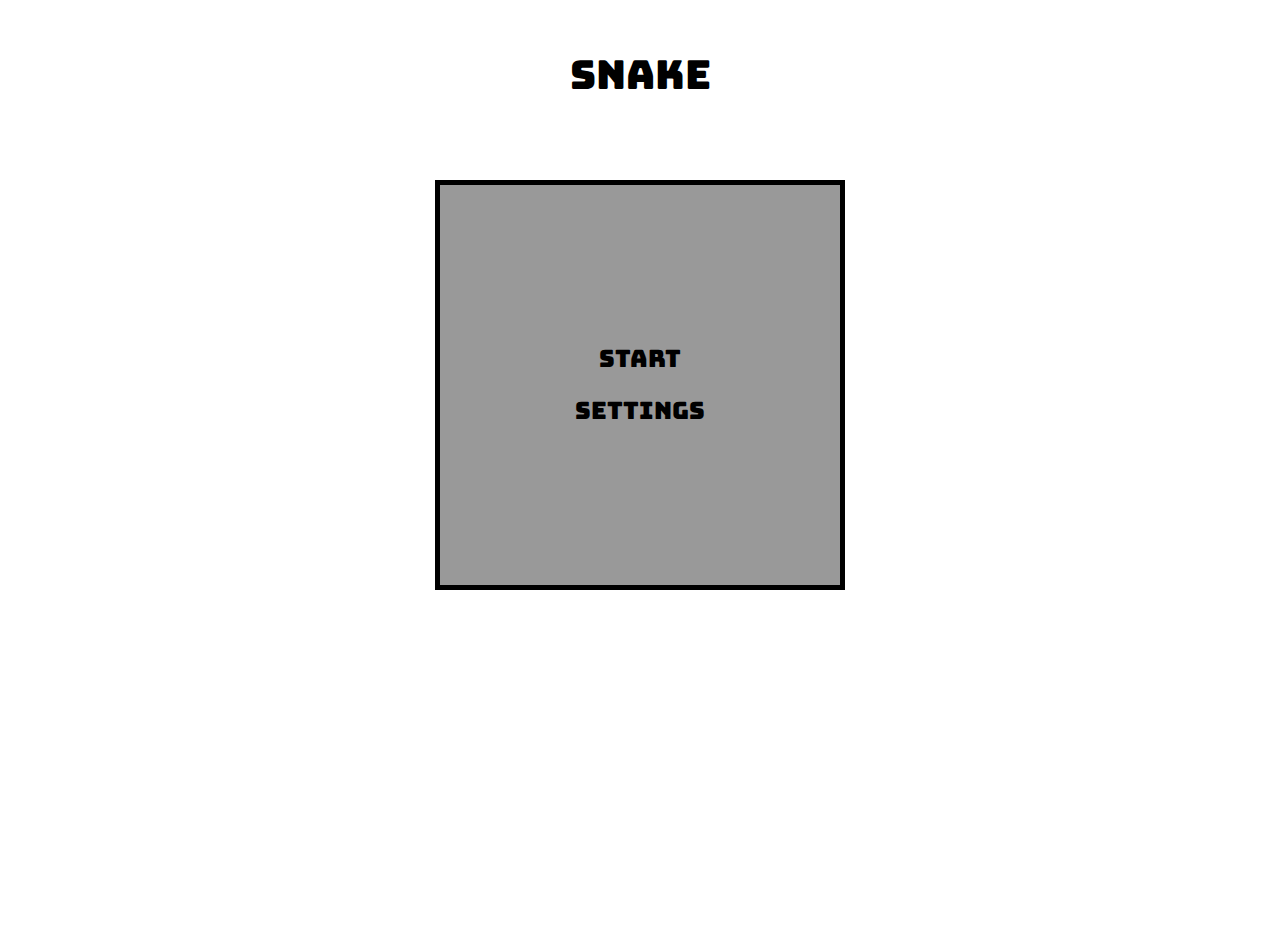
<file: public/index.html>
<!DOCTYPE html>
<html lang="en">
  <head>
    <meta charset="UTF-8" />
    <meta name="viewport" content="width=device-width, initial-scale=1.0" />
    <link rel="shortcut icon" href="favicon.ico" type="image/x-icon" />
    <link rel="preconnect" href="https://fonts.googleapis.com" />
    <link rel="preconnect" href="https://fonts.gstatic.com" crossorigin />
    <link
      href="https://fonts.googleapis.com/css2?family=Bungee&display=swap"
      rel="stylesheet"
    />
    <link rel="stylesheet" href="../src/scripts/css/main.css" />
    <script src="../src/js/Game.js" type="module" defer></script>
    <title>Snake</title>
  </head>
  <body>
    <main>
      <h1 class="game-title">SNAKE</h1>
      <div class="game">
        <div id="board" class="game-board">
          <div id="menu" class="game-menu">
            <p id="start-button" class="menu-option">START</p>
            <p id="settings-button" class="menu-option">SETTINGS</p>
          </div>
          <div id="settings" class="game-settings hide">
            <form id="form" class="settings-form" action="#">
              <div class="settings-form__input">
                <h2>Game Speed</h2>
                <div class="input-radio">
                  <div class="radio-group">
                    <input
                      type="radio"
                      id="speed-slow"
                      name="game-speed"
                      value="slow"
                    />
                    <label for="speed-slow">Slow</label>
                  </div>
                  <div class="radio-group">
                    <input
                      type="radio"
                      id="speed-regular"
                      name="game-speed"
                      value="regular"
                      checked="checked"
                    />
                    <label for="speed-regular">Regular</label>
                  </div>
                  <div class="radio-group">
                    <input
                      type="radio"
                      id="speed-fast"
                      name="game-speed"
                      value="fast"
                    />
                    <label for="speed-fast">Fast</label>
                  </div>
                </div>
              </div>
              <div class="settings-form__input">
                <label class="growing-rate-label" for="growing-rate"
                  >Growing Rate</label
                >
                <input
                  type="number"
                  value="1"
                  id="growing-rate"
                  class="input-growing"
                  min="1"
                  max="10"
                />
              </div>
              <div class="settings-form__input">
                <label class="food-color-label" for="food-color"
                  >Food Color</label
                >
                <input
                  type="color"
                  id="food-color"
                  class="input-color"
                  value="#ff2600"
                />
              </div>
              <div class="settings-form__input">
                <label class="snake-color-label" for="snake-color"
                  >Snake Color</label
                >
                <input
                  type="color"
                  id="snake-color"
                  class="input-color"
                  value="#00f900"
                />
              </div>
              <div class="settings-form__buttons">
                <button
                  type="submit"
                  id="apply-button"
                  class="form-button form-apply-button"
                >
                  Apply
                </button>
                <button
                  id="cancel-button"
                  class="form-button form-cancel-button"
                >
                  Cancel
                </button>
              </div>
            </form>
          </div>
        </div>
        <div id="controls" class="game-controls hide">
          <div class="controls-row top-row">
            <button class="controls-button button-up" value="up"></button>
          </div>
          <div class="controls-row middle-row">
            <button class="controls-button button-left" value="left"></button>
            <div class="fake-button"></div>
            <button class="controls-button button-right" value="right"></button>
          </div>
          <div class="controls-row bottom-row">
            <button class="controls-button button-down" value="down"></button>
          </div>
        </div>
      </div>
    </main>
  </body>
</html>
</file>
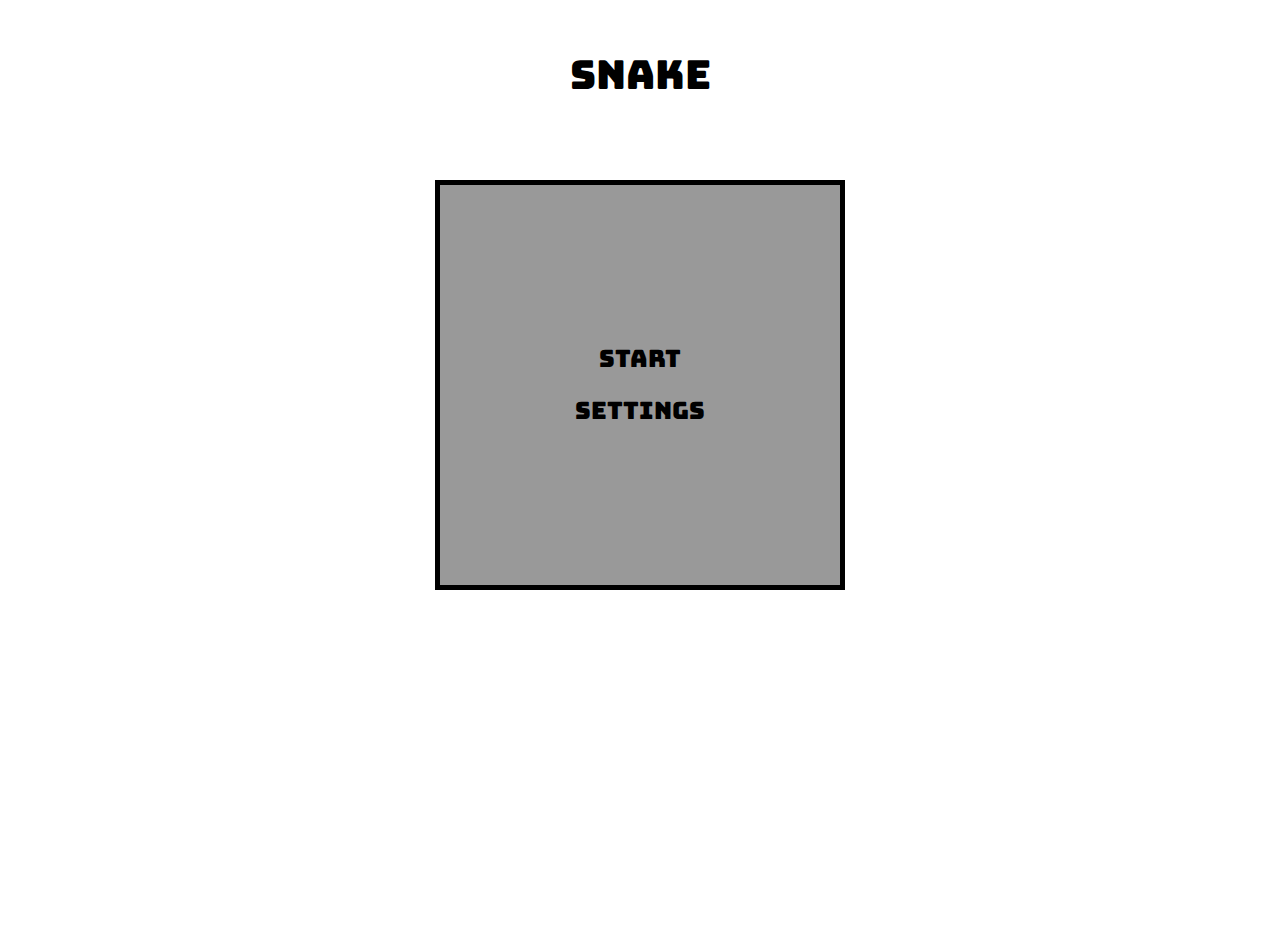
<file: src/index.html>
<!DOCTYPE html>
<html lang="en">
  <head>
    <meta charset="UTF-8" />
    <meta name="viewport" content="width=device-width, initial-scale=1.0" />
    <link
      rel="shortcut icon"
      href="assets/icons/favicon.ico"
      type="image/x-icon"
    />
    <link rel="preconnect" href="https://fonts.googleapis.com" />
    <link rel="preconnect" href="https://fonts.gstatic.com" crossorigin />
    <link
      href="https://fonts.googleapis.com/css2?family=Bungee&display=swap"
      rel="stylesheet"
    />
    <link rel="stylesheet" href="scripts/css/main.css" />
    <script src="js/Game.js" type="module" defer></script>
    <title>Snake</title>
  </head>
  <body>
    <main>
      <h1 class="game-title">SNAKE</h1>
      <div class="game">
        <div id="board" class="game-board">
          <div id="menu" class="game-menu">
            <p id="start-button" class="menu-option">START</p>
            <p id="settings-button" class="menu-option">SETTINGS</p>
          </div>
          <div id="settings" class="game-settings hide">
            <form id="form" class="settings-form" action="#">
              <div class="settings-form__input">
                <h2>Game Speed</h2>
                <div class="input-radio">
                  <div class="radio-group">
                    <input
                      type="radio"
                      id="speed-slow"
                      name="game-speed"
                      value="slow"
                    />
                    <label for="speed-slow">Slow</label>
                  </div>
                  <div class="radio-group">
                    <input
                      type="radio"
                      id="speed-regular"
                      name="game-speed"
                      value="regular"
                      checked="checked"
                    />
                    <label for="speed-regular">Regular</label>
                  </div>
                  <div class="radio-group">
                    <input
                      type="radio"
                      id="speed-fast"
                      name="game-speed"
                      value="fast"
                    />
                    <label for="speed-fast">Fast</label>
                  </div>
                </div>
              </div>
              <div class="settings-form__input">
                <label class="growing-rate-label" for="growing-rate"
                  >Growing Rate</label
                >
                <input
                  type="number"
                  value="1"
                  id="growing-rate"
                  class="input-growing"
                  min="1"
                  max="10"
                />
              </div>
              <div class="settings-form__input">
                <label class="food-color-label" for="food-color"
                  >Food Color</label
                >
                <input
                  type="color"
                  id="food-color"
                  class="input-color"
                  value="#ff2600"
                />
              </div>
              <div class="settings-form__input">
                <label class="snake-color-label" for="snake-color"
                  >Snake Color</label
                >
                <input
                  type="color"
                  id="snake-color"
                  class="input-color"
                  value="#00f900"
                />
              </div>
              <div class="settings-form__buttons">
                <button
                  type="submit"
                  id="apply-button"
                  class="form-button form-apply-button"
                >
                  Apply
                </button>
                <button
                  id="cancel-button"
                  class="form-button form-cancel-button"
                >
                  Cancel
                </button>
              </div>
            </form>
          </div>
        </div>
        <div id="controls" class="game-controls hide">
          <div class="controls-row top-row">
            <button class="controls-button button-up" value="up"></button>
          </div>
          <div class="controls-row middle-row">
            <button class="controls-button button-left" value="left"></button>
            <div class="fake-button"></div>
            <button class="controls-button button-right" value="right"></button>
          </div>
          <div class="controls-row bottom-row">
            <button class="controls-button button-down" value="down"></button>
          </div>
        </div>
      </div>
    </main>
  </body>
</html>
</file>
<file: src/scripts/css/main.css>
/* https://piccalil.li/blog/a-modern-css-reset */
/* Box sizing rules */
*,
*::before,
*::after {
  box-sizing: border-box;
}

/* Remove default margin, padding, and resets font sizes of headings */
* {
  margin: 0;
  padding: 0;
  font: inherit;
}

/* Remove list styles on ul, ol elements with a list role, which suggests default styling will be removed */
ul[role=list],
ol[role=list] {
  list-style: none;
}

/* Set core root defaults */
html:focus-within {
  scroll-behavior: smooth;
}

/* helps when you need to use all of a body's height */
html,
body {
  height: 100%;
}

/* Set core body defaults */
body {
  text-rendering: optimizeSpeed;
  line-height: 1.5;
}

/* A elements that don't have a class get default styles */
a:not([class]) {
  -webkit-text-decoration-skip: ink;
          text-decoration-skip-ink: auto;
}

/* Make images easier to work with */
img,
picture,
svg {
  max-width: 100%;
  display: block;
}

/* Remove all animations, transitions and smooth scroll for people that prefer not to see them */
@media (prefers-reduced-motion: reduce) {
  html:focus-within {
    scroll-behavior: auto;
  }
  *,
  *::before,
  *::after {
    animation-duration: 0.01ms !important;
    animation-iteration-count: 1 !important;
    transition-duration: 0.01ms !important;
    scroll-behavior: auto !important;
  }
}
.hide {
  display: none;
}

.error {
  color: red;
}

.game-board {
  background-color: hsl(0, 0%, 60%);
  width: 400px;
  height: 400px;
  box-shadow: 0 0 0 5px black;
  position: relative;
  display: grid;
  align-items: center;
  margin: 0 auto;
}

#food {
  box-shadow: 0 0 0 2px black;
  position: absolute;
}

#snake {
  box-shadow: 0 0 0 2px black;
  position: absolute;
}

.game-title {
  text-align: center;
  font-size: 2.5rem;
  margin-top: 5vh;
  margin-bottom: 5rem;
}

.game-controls:not(.hide) {
  display: grid;
  gap: 0.625rem;
}

.game-controls {
  margin-top: 2.5rem;
  place-items: center;
}
.game-controls .middle-row {
  display: grid;
  grid-auto-flow: column;
  gap: 0.625rem;
}
.game-controls .fake-button,
.game-controls .controls-button {
  touch-action: manipulation;
  box-shadow: 0 0 0 2.5px black;
  height: 45px;
  width: 45px;
  background-color: hsl(0, 0%, 60%);
  border: 0;
}
.game-controls .controls-button {
  background-image: url("../../assets/images/arrow.png");
  background-size: 27.5px;
  background-position: center;
  background-repeat: no-repeat;
  text-align: center;
  cursor: pointer;
}
.game-controls .button-up {
  transform: rotate(180deg);
}
.game-controls .button-up:hover, .game-controls .button-up:focus-visible {
  transform: rotate(180deg) scale(1.0315);
}
.game-controls .button-left {
  transform: rotate(90deg);
}
.game-controls .button-left:hover, .game-controls .button-left:focus-visible {
  transform: rotate(90deg) scale(1.0315);
}
.game-controls .button-right {
  transform: rotate(270deg);
}
.game-controls .button-right:hover, .game-controls .button-right:focus-visible {
  transform: rotate(270deg) scale(1.0315);
}
.game-controls .button-down:hover,
.game-controls .button-down:focus-visible {
  transform: scale(1.0315);
}

.game-menu:not(.hide) {
  display: grid;
  gap: 1rem;
}

.game-menu {
  text-align: center;
  font-size: 1.5rem;
}
.game-menu .menu-option {
  cursor: pointer;
  position: relative;
}
.game-menu .menu-option:hover, .game-menu .menu-option:focus-visible {
  transform: scale(1.15);
}

.settings-form:not(.hide) {
  display: grid;
  gap: 1rem;
}

.settings-form {
  padding: 1rem;
  font-size: 1.125rem;
}
.settings-form__input {
  display: grid;
  gap: 0.25rem;
}
.settings-form__input label.error {
  position: relative;
}
.settings-form__input label.error::before {
  position: absolute;
  content: "Invalid input";
  top: 25%;
  right: 35%;
  font-size: 0.5em;
}
.settings-form__input .input-radio {
  margin: 0.25rem 0;
  display: flex;
  gap: 0.5rem;
}
.settings-form__input .input-radio label {
  position: relative;
  box-shadow: 0 0 0 2px black;
  padding: 0.25rem 0.5rem;
  cursor: pointer;
  background-color: white;
}
.settings-form__input .input-radio input[type=radio] {
  display: none;
}
.settings-form__input .input-radio input[type=radio]:checked + label {
  background-color: hsl(200, 100%, 65%);
}
.settings-form__input .input-growing {
  padding: 0.25rem 0.5rem;
  font-family: "Bungee", sans-serif;
  font-size: 1rem;
  width: 50%;
}
.settings-form__input .input-growing:focus, .settings-form__input .input-growing:focus-visible {
  outline: none;
  border-color: hsl(200, 100%, 65%);
  box-shadow: 0 0 0 1.5px hsl(200, 100%, 65%);
}
.settings-form__input .input-color {
  appearance: none;
  -moz-appearance: none;
  -webkit-appearance: none;
  background: none;
  border: 0;
  cursor: pointer;
  width: 35px;
  height: 35px;
}
.settings-form__buttons {
  margin-top: 0.5rem;
  display: flex;
  gap: 0.5rem;
  justify-content: space-evenly;
}
.settings-form__buttons .form-button {
  cursor: pointer;
  border: 0;
  padding: 0.25rem 0.5rem;
  border-radius: 8.5px;
  text-transform: uppercase;
  font-family: "Bungee", sans-serif;
  letter-spacing: 1px;
  box-shadow: 0 0 0 2px black;
}
.settings-form__buttons .form-button:hover, .settings-form__buttons .form-button:focus-visible {
  transform: scale(1.05);
}
.settings-form__buttons .form-apply-button {
  background-color: hsl(200, 100%, 65%);
}
.settings-form__buttons .form-cancel-button {
  background-color: white;
}

@media (max-width: 500px) {
  .game-title {
    font-size: 1.875rem;
    margin-bottom: 5rem;
  }
  .game-board {
    width: 324px;
    height: 324px;
  }
  .game-board .game-menu {
    font-size: 1.125rem;
  }
  .game-board .settings-form:not(.hide) {
    display: grid;
    gap: 0.5rem;
  }
  .game-board .settings-form {
    font-size: 0.875rem;
  }
  .game-board .settings-form .input-growing {
    padding: 0.125rem 0.25rem;
    font-family: "Bungee", sans-serif;
    font-size: 0.75rem;
  }
  .game-board .settings-form .input-color {
    width: 25px;
    height: 25px;
  }
  .game-board .settings-form__buttons {
    margin-top: 0.25rem;
  }
  .game-controls {
    margin-top: 1.75rem;
  }
  .game-controls .fake-button,
  .game-controls .controls-button {
    height: 35px;
    width: 35px;
  }
  .game-controls .controls-button {
    background-size: 22.5px;
  }
}
body {
  font-family: "Bungee", sans-serif;
  overflow-y: hidden;
}/*# sourceMappingURL=main.css.map */
</file>
